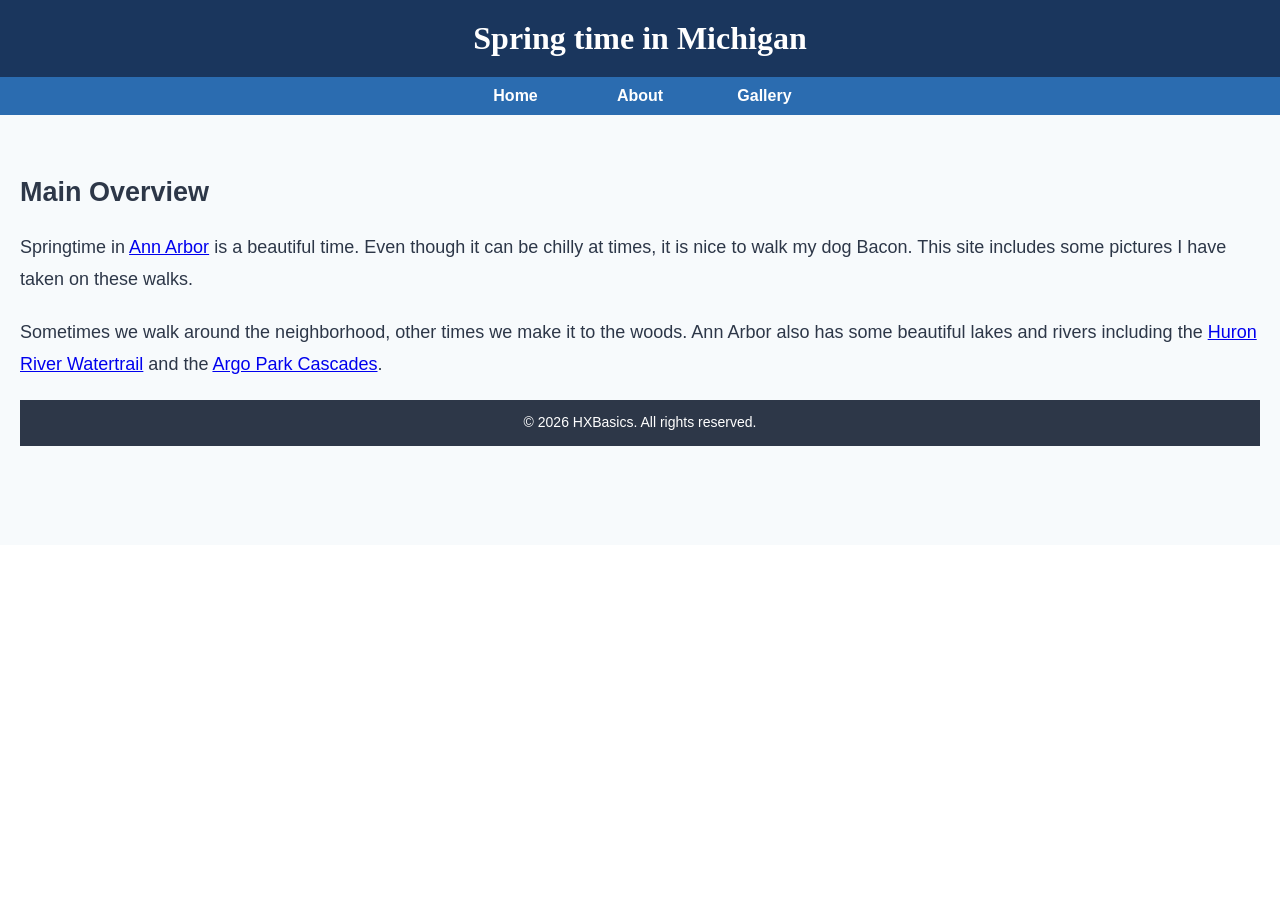
<file: index.html>
<!DOCTYPE html>
<html lang="en">
<head>
    <meta charset="UTF-8">
    <meta name="viewport" content="width=device-width, initial-scale=1.0">
    <title>Home - My Webpage</title>
    <!-- Linking the shared single stylesheet -->
    <link rel="stylesheet" href="style.css">
</head>
<body>

    <header>
        <h1>Spring time in Michigan</h1>
    </header>

    <nav>
        <ul>
            <li><a href="index.html">Home</a></li>
            <li><a href="about.html">About</a></li>
            <li><a href="gallery.html">Gallery</a></li>
        </ul>
    </nav>

    <main>
        <h2>Main Overview</h2>
            <p>Springtime in <a href="https://www.michigan.org/city/ann-arbor">Ann Arbor</a> is a beautiful time. Even though it can be chilly at times, it is nice to walk my dog Bacon. This site includes some pictures I have taken on these walks. </p>
            <p>Sometimes we walk around the neighborhood, other times we make it to the woods. Ann Arbor also has some beautiful lakes and rivers including the <a href="https://www.annarbor.org/things-to-do/recreation-outdoors/huron-river/">Huron River Watertrail</a> and the <a href="https://www.a2gov.org/departments/Parks-Recreation/parks-places/argo/pages/default.aspx">Argo Park Cascades</a>.</p>
    <footer>
        <p>&copy; 2026 HXBasics. All rights reserved.</p>
    </footer>

</body>
</html>
</file>
<file: style.css>
body {
    font-family: 'Segoe UI', Tahoma, Geneva, Verdana, sans-serif;
    font-size: 16px;
    margin: 0;
    padding: 0;
    color: #2d3748;
}
header {
    background-color: #1a365d;
    padding: 20px;
}
h1 {
    text-align: center;
    font-family: 'Georgia', serif;
    color: #ffffff;
    margin: 0;
}
nav {
    background-color: #2b6cb0;
    padding: 10px;
    text-align: center;
}
nav ul {
    margin: 0;
    padding: 0;
    list-style-type: none;
}
li {
    display: inline-block;
    width: 120px;
}
nav a {
    color: #ffffff;
    text-decoration: none;
    font-weight: bold;
}
nav a:hover {
    text-decoration: underline;
}
main {
    background-color: #f7fafc;
    font-size: 18px;
    padding: 40px 20px;
    min-height: 350px;
}
p {
    line-height: 1.8; 
    margin-bottom: 20px;
}
footer {
    background-color: #2d3748;
    color: #ffffff;
    text-align: center;
    padding: 10px;
}
footer p {
    color: #ffffff;
    font-size: 14px;
    margin: 0;
}
</file>
